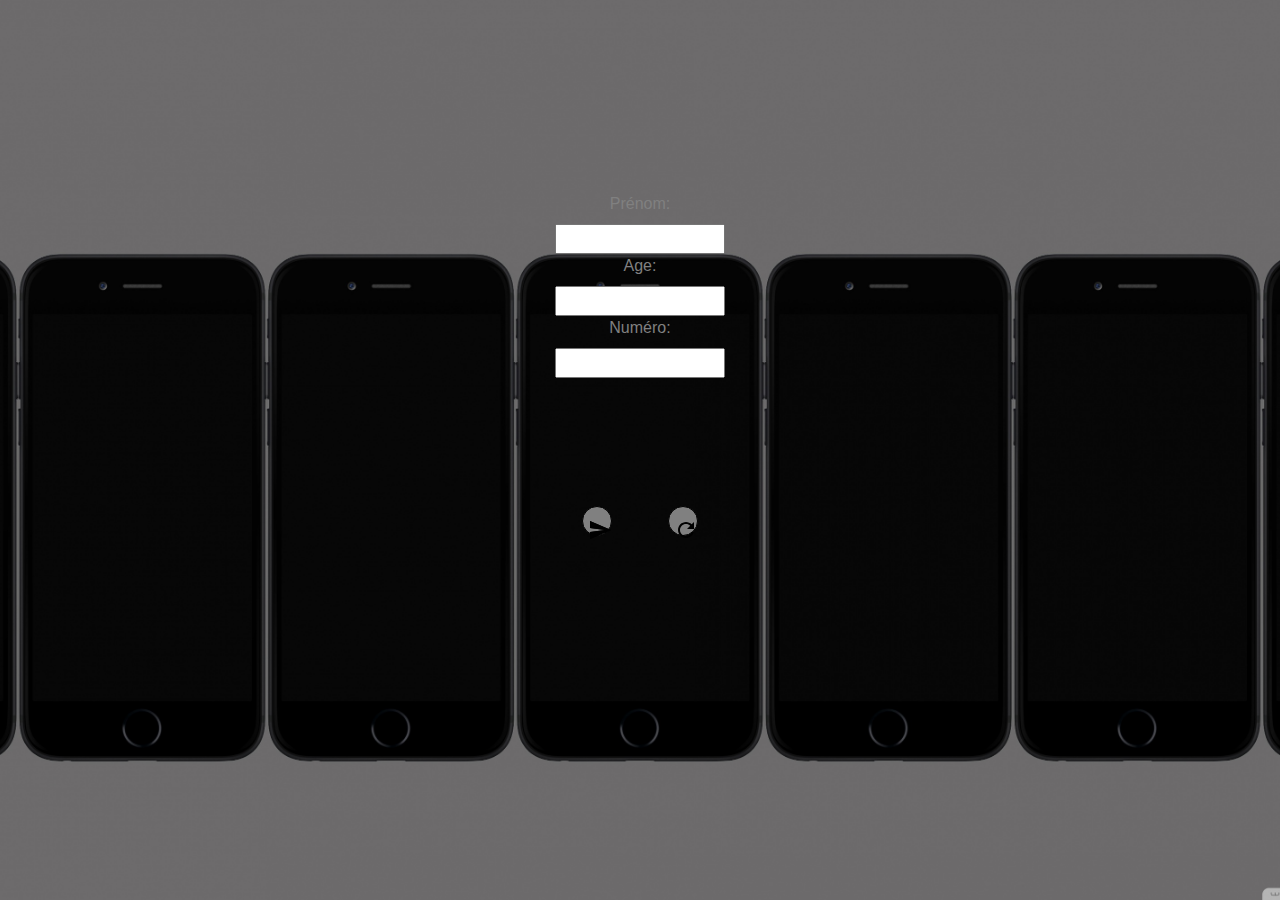
<file: index.html>
<!DOCTYPE html>
<html>
<head>
	<meta charset="utf-8">
	<link rel="stylesheet" type="text/css" href="style.css">
	<script src="https://ajax.googleapis.com/ajax/libs/jquery/3.3.1/jquery.min.js"></script>
	<link rel="stylesheet" type="text/css" href="bootstrap.min.css">
	<title></title>
</head>
<body id="bobo">
	<div id="body">

	
				<div id="formulaire" class="mx-auto" style="width: 170px;" >
			<label for="firstname">Prénom: </label> <input type="text" id="firstName" style="width:170px;">

			<label for="age">Age: </label> <input type="number" id="old" class="champ" style="width:170px;">

			<label for="numero">Numéro: </label> <input type="number" id="num" class="champ" style="width:170px;">

			<button type="button" id="envoi"  class="btn btn-info btn-circle btn-xl"><img id="send" src="send.svg"></button>
			<button type="button" id="rafraichir"  class="btn btn-info btn-circle btn-xl"><img id="refresh" src="refresh.svg"></button>
		</div>


		<div id="tableau">
		</div>


<!--
<div id="searchbar">
		<input class="champ" type="text" value="">
		<input class="bouton" type="button" value="search">
</div>


		<div id="text">
			<p>Prénom, Adresse ou Téléphone?</p>
		</div>
	-->

		
</div>
<script type="text/javascript" src="app.js"></script>
</body>
</html>
</file>
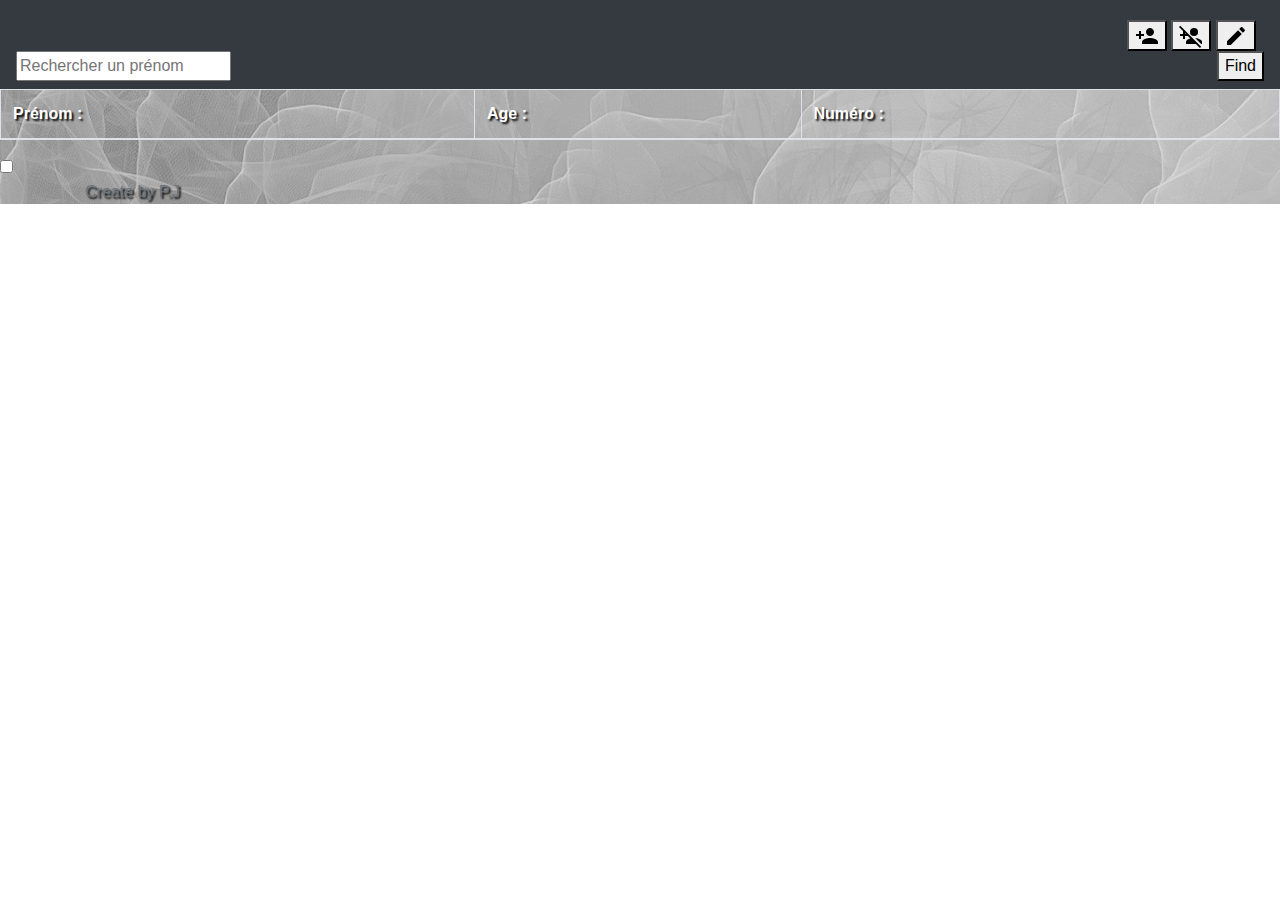
<file: index2.html>
<!DOCTYPE html>
<html>
<head>
	<link rel="stylesheet" type="text/css" href="style.css">
	<script src="https://ajax.googleapis.com/ajax/libs/jquery/3.3.1/jquery.min.js"></script>
	<link rel="stylesheet" type="text/css" href="bootstrap.min.css">
	<meta charset="utf-8">
	<title></title>
</head>
<body>
	<div id="body2">

		<nav class="navbar navbar-dark bg-dark">
			<div class="but">
				<button id="add"><img src="add.svg"></button>
				<button id="delete"><img src="del.svg"></button>
				<button id="edit"><img src="edit.svg"></button>
			</div>
				<form action="">
					<input id="barre" type="text" placeholder="Rechercher un prénom">
				</form>
				<button id="submit">Find</button>
		</nav>

		<table id="tabl" class="table table-bordered">

		</table>

		<div id="modif">
			<input type="checkbox">
		</div>

<footer class="footer">
		<div class="container">
			<span class="text-muted">Create by P.J</span>
		</div>
	</footer>
	</div>
	<script type="text/javascript" src="app2.js"></script>
</body>
</html>
</file>
<file: style.css>
.but {
	margin-top: 1%;
	margin-left: 89%;
}

#formulaire {
	text-align: center;
	margin-top: 15%;
}


#bobo {
	background-image:url(phone3.jpg);
	background-position: center;
	background-repeat: no-repeat;
	background-size: cover;
	background-attachment: fixed;
}

#body {
		color: grey;
}


#num {
	margin-bottom: 128px;
}

.btn-circle.btn-xl {
    width: 30px;
    height: 30px;
    padding: 5px 5px;
    border-radius: 35px;
    font-size: 24px;
    line-height: 1.33;
    margin-left: 26px;
    margin-right: 26px;
    background-color: grey;
    border-color: black;
    }


#send {
    background-image:url(send.svg);
	background-position: center;
	background-repeat: no-repeat;
	}

#body2 {
	color: white;
	background-color:	#696969;
	background-image:url(marbre.jpg);
	background-position: center;
	background-repeat: no-repeat;
	background-size: cover;
	background-attachment: fixed;
	text-shadow: 2px 2px 2px black;
}
</file>
